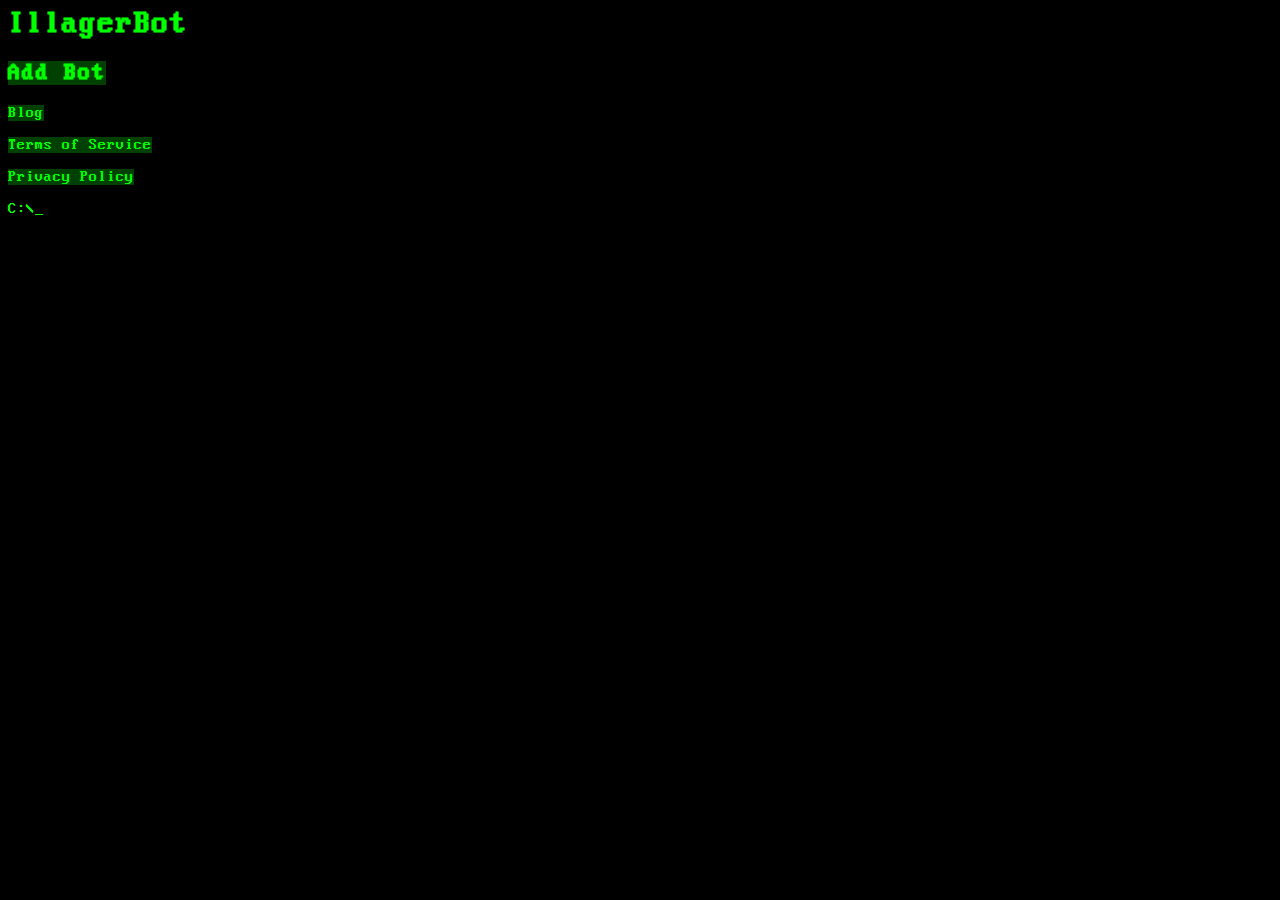
<file: index.html>
<head>
  <title>IllagerBot</title>
  <link rel="icon" href="/illagerbot.ico" />
  <link rel="stylesheet" href="main.css">
</head>
<body>
  <h1>IllagerBot</h1>
  <h2><a href="https://discordextremelist.xyz/en-US/bots/985644168774811648">Add Bot</a></h2>
  <p><a href="./blog/">Blog</a></p>
  <p><a href="./terms">Terms of Service</a></p>
  <p><a href="./privacy">Privacy Policy</a></p>
  <p>C:\<span id="blink">_</span></p>
  <script src="blink.js"></script>
</body>
</file>
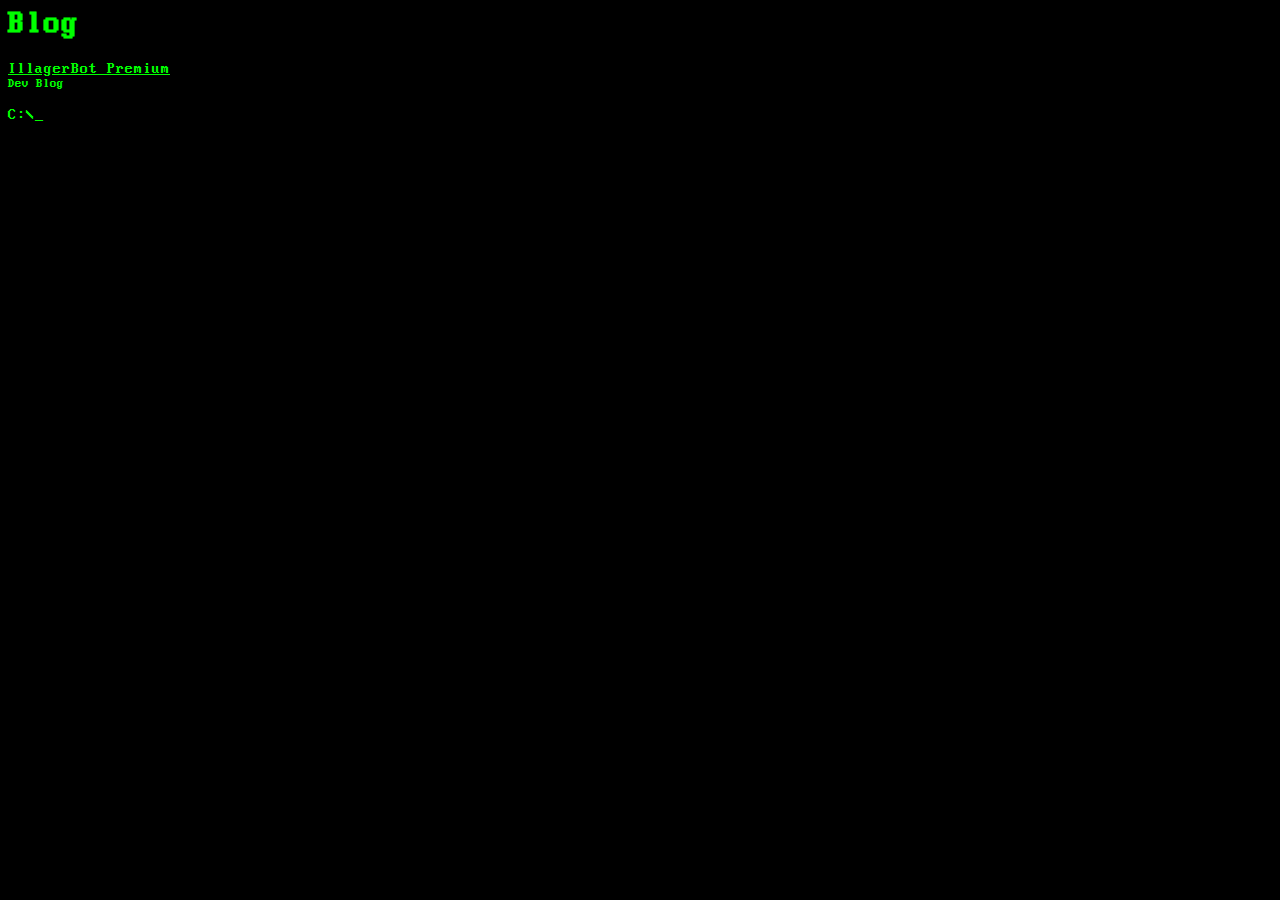
<file: blog/index.html>
<head>
  <title>Blog</title>
  <link rel="icon" href="../illagerbot.ico" />
  <link rel="stylesheet" href="../main.css">
  <link rel="stylesheet" href="../blog.css">
</head>
<body>
  <h1>Blog</h1>
  <p><a href="./illagerbot-premium">IllagerBot Premium</a>
  <br>
  <small>Dev Blog</small></p>
  <p>C:\<span id="blink">_</span></p>
  <script src="../blink.js"></script>
</body>
</file>
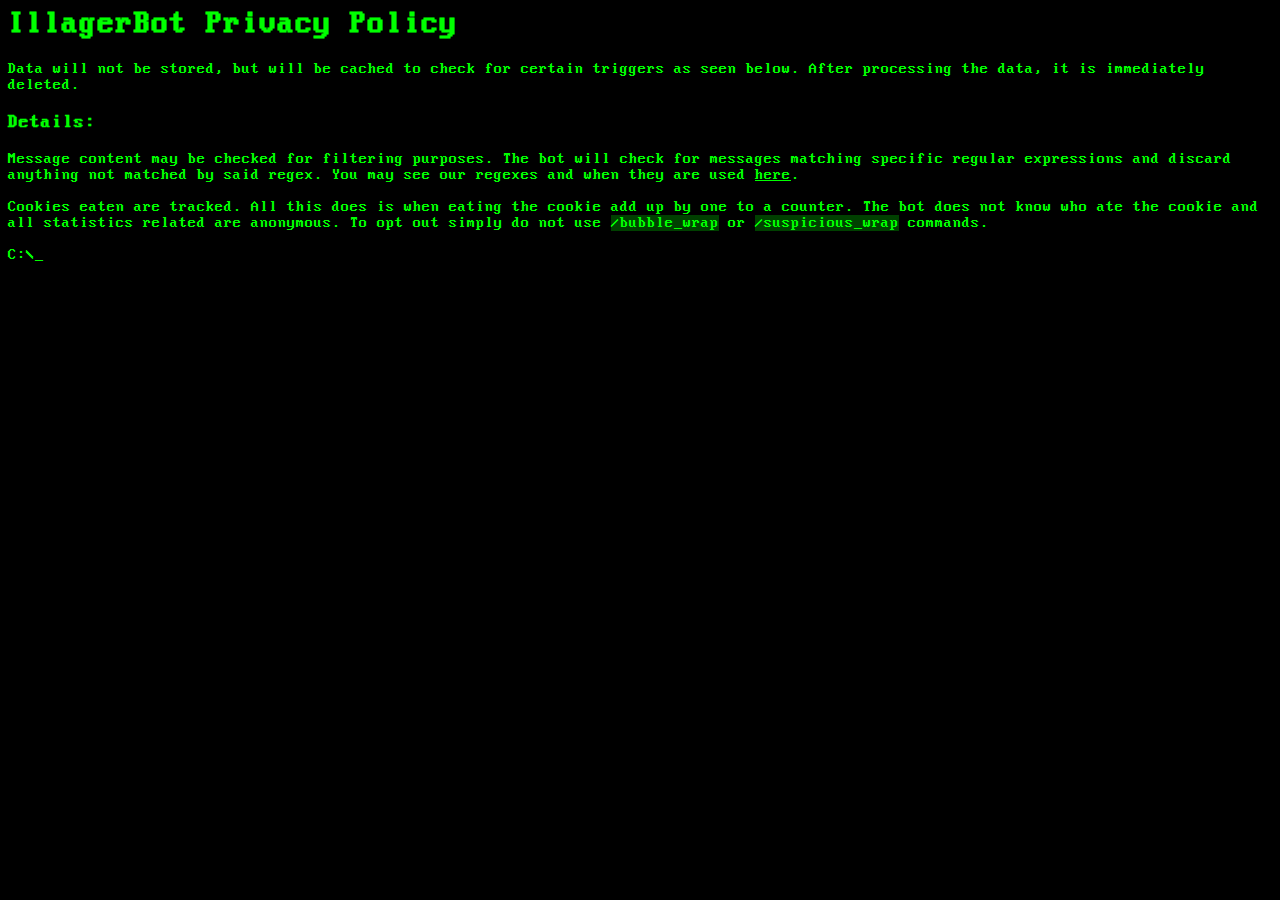
<file: privacy.html>
<head>
  <title>Privacy Policy</title>
  <link rel="icon" href="/illagerbot.ico" />
  <link rel="stylesheet" href="privacy.css">
</head>
<body>
  <h1>IllagerBot Privacy Policy</h1>
  <p>Data will not be stored, but will be cached to check for certain triggers as seen below. After processing the data, it is immediately deleted.</p>
  <h3>Details:</h3>
  <p>Message content may be checked for filtering purposes. The bot will check for messages matching specific regular expressions and discard anything not matched by said regex. You may see our regexes and when they are used <a href="./privacy/regex">here</a>.</p>
  <p>Cookies eaten are tracked. All this does is when eating the cookie add up by one to a counter. The bot does not know who ate the cookie and all statistics related are anonymous. To opt out simply do not use <u>/bubble_wrap</u> or <u>/suspicious_wrap</u> commands.
  <p>C:\<span id="blink">_</span></p>
  <script src="blink.js"></script>
</body>
</file>
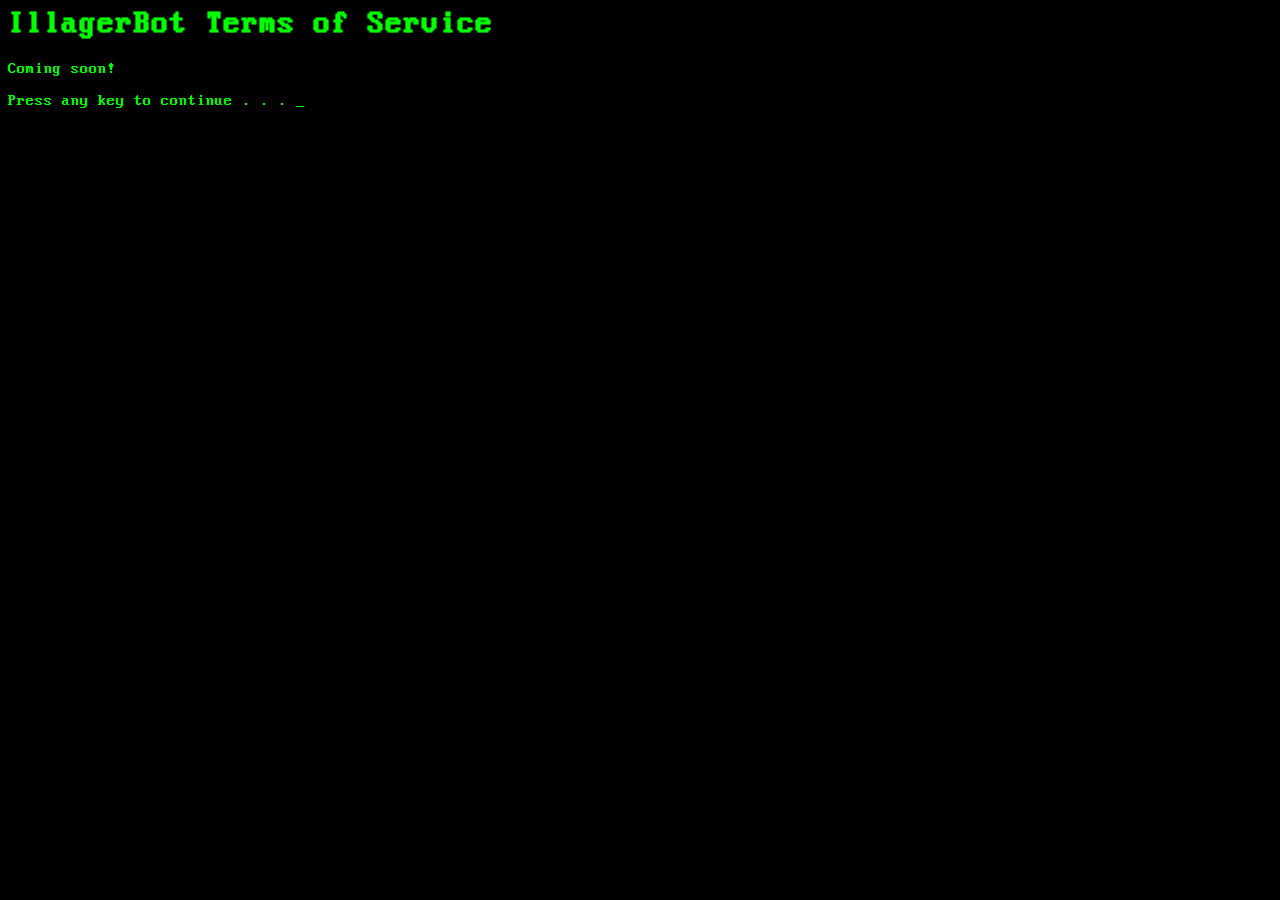
<file: terms.html>
<head>
  <title>Terms of Service</title>
  <link rel="icon" href="/illagerbot.ico" />
  <link rel="stylesheet" href="main.css">
</head>
<body onkeydown="fart()">
  <h1>IllagerBot Terms of Service</h1>
  <p>Coming soon!</p>
  <p>Press any key to continue . . . <span id="blink">_</span></p>
  <script src="blink.js"></script>
  <script src="fart.js"></script>
</body>
</file>
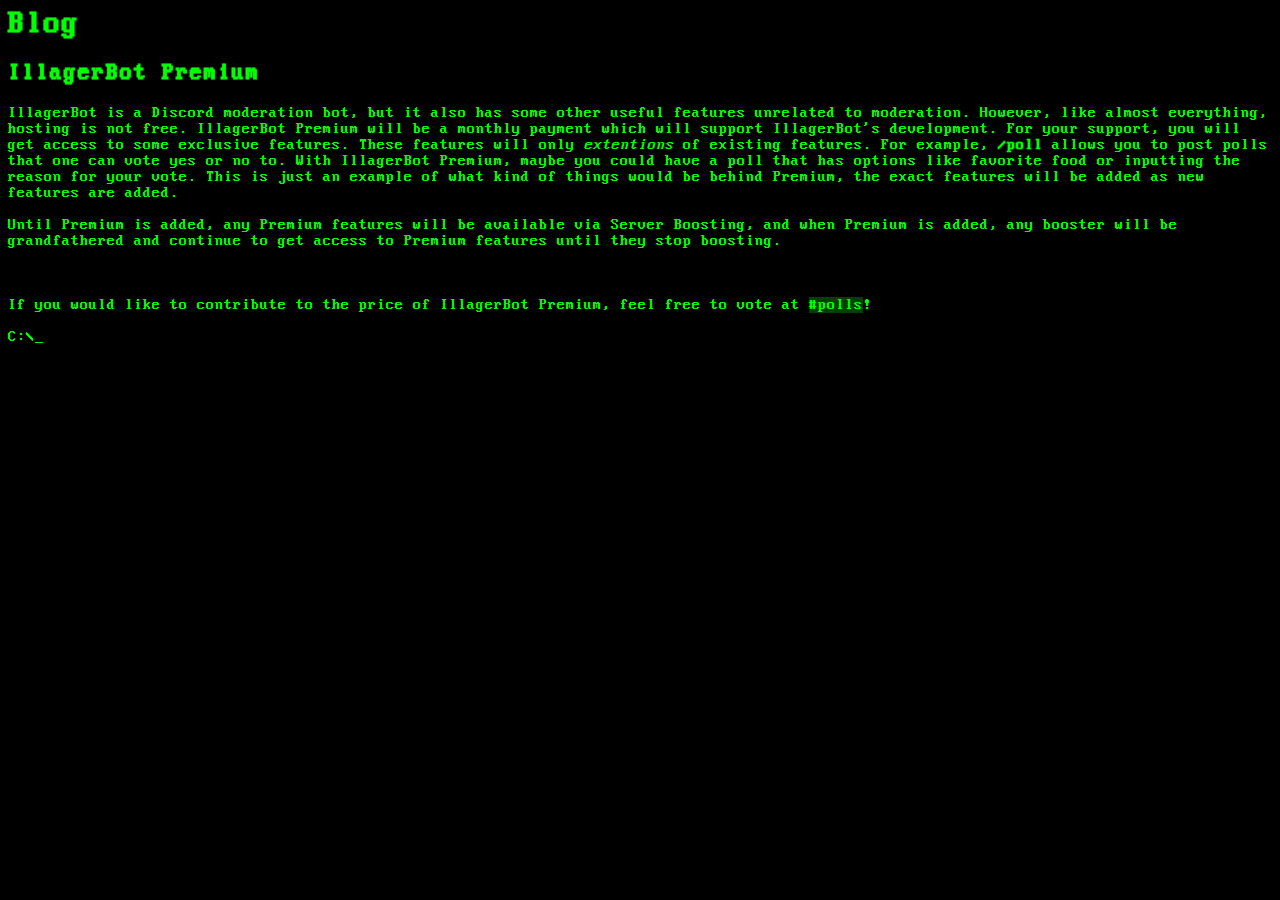
<file: blog/illagerbot-premium.html>
<head>
  <title>Blog - IllagerBot Premium</title>
  <link rel="icon" href="/illagerbot.ico" />
  <link rel="stylesheet" href="../main.css">
</head>
<body>
  <h1>Blog</h1>
  <h2>IllagerBot Premium</h2>
  <p>IllagerBot is a Discord moderation bot, but it also has some other useful features unrelated to moderation. However, like almost everything, hosting is not free. IllagerBot Premium will be a monthly payment which will support IllagerBot's development. For your support, you will get access to some exclusive features. These features will only <i>extentions</i> of existing features. For example, <b>/poll</b> allows you to post polls that one can vote yes or no to. With IllagerBot Premium, maybe you could have a poll that has options like favorite food or inputting the reason for your vote. This is just an example of what kind of things would be behind Premium, the exact features will be added as new features are added.</p>
  <p>Until Premium is added, any Premium features will be available via Server Boosting, and when Premium is added, any booster will be grandfathered and continue to get access to Premium features until they stop boosting.</p>
  <br>
  <p>If you would like to contribute to the price of IllagerBot Premium, feel free to vote at <a href="discord://-/channels/985637971795525703/991129012141310002/996565384150913044">#polls</a>!
  <p>C:\<span id="blink">_</span></p>
  <script src="../blink.js"></script>
</body>
</file>
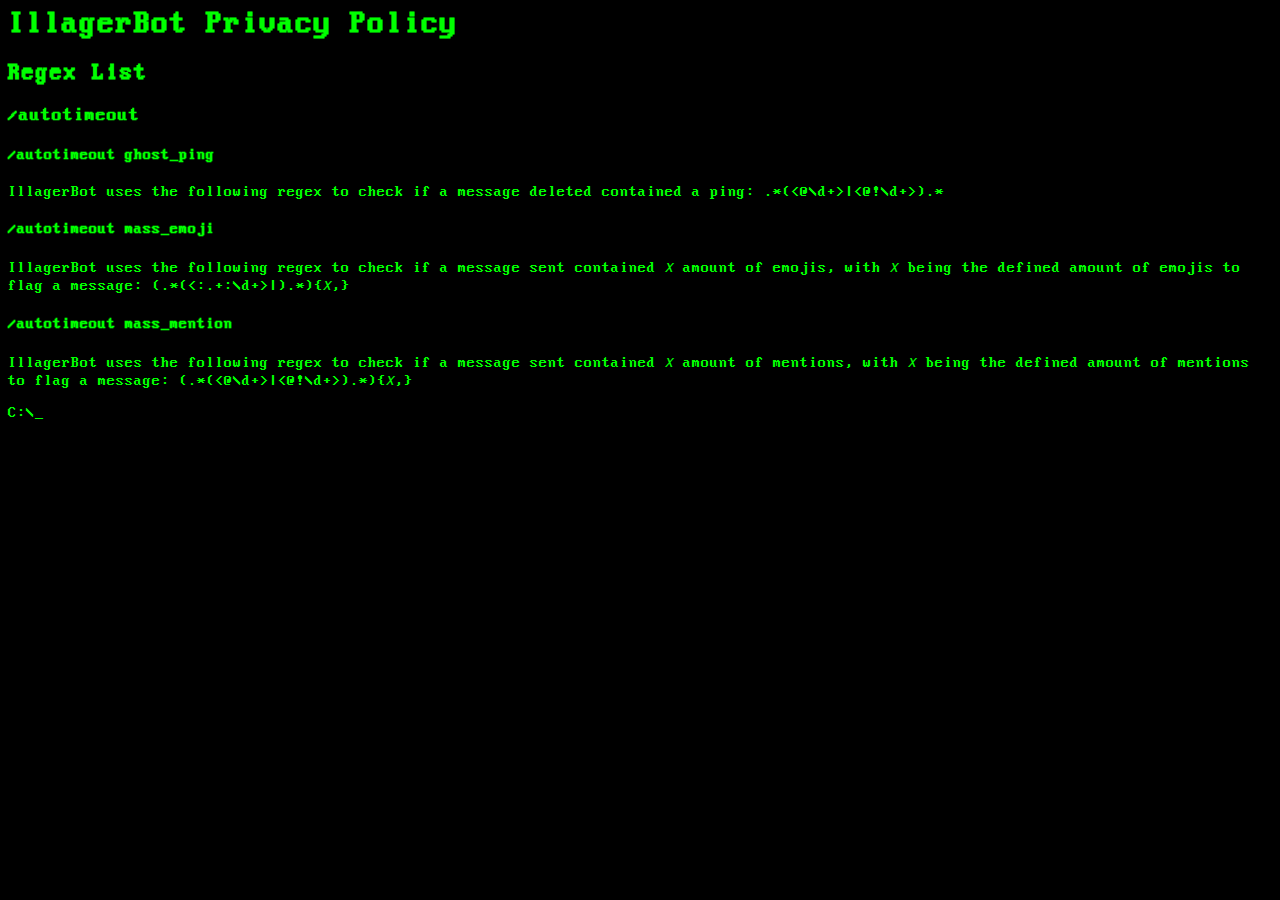
<file: privacy/regex.html>
<head>
  <title>Privacy Policy - Regex</title>
  <link rel="icon" href="/illagerbot.ico" />
</head>
<style>
  @font-face {font-family: Terminal; src: url('../terminal.ttf');} 
  body {cursor: default; font-family: Terminal; color: #00ff00; background-color: #000000;}
  a {color: inherit; cursor: pointer;}
</style>
<body>
  <h1>IllagerBot Privacy Policy</h1>
  <h2>Regex List</h2>
  <h3>/autotimeout</h3>
  <h4>/autotimeout ghost_ping</h4>
  <p>IllagerBot uses the following regex to check if a message deleted contained a ping: .*(<@\d+>|<@!\d+>).*</p>
  <h4>/autotimeout mass_emoji</h4>
  <p>IllagerBot uses the following regex to check if a message sent contained 𝑥 amount of emojis, with 𝑥 being the defined amount of emojis to flag a message: (.*(<:.+:\d+>|<a:.*:\d+>).*){𝑥,}</p>
  <h4>/autotimeout mass_mention</h4>
  <p>IllagerBot uses the following regex to check if a message sent contained 𝑥 amount of mentions, with 𝑥 being the defined amount of mentions to flag a message: (.*(<@\d+>|<@!\d+>).*){𝑥,}</p>
  <p>C:\<span id="blink">_</span></p>
  <script type="text/javascript">
    var blink = document.getElementById('blink');
    setInterval(function() {
      blink.style.opacity = (blink.style.opacity == 0 ? 1 : 0);
    }, 530);
  </script>
</body>
</file>
<file: main.css>
@font-face {font-family: Terminal; src: url('terminal.ttf');} 
body {cursor: default; font-family: Terminal; color: #00ff00; background-color: #000000;}
a {color: inherit; cursor: pointer; background-color: #00FF0040; text-decoration: none;}
</file>
<file: blog.css>
a {color: inherit; cursor: pointer; background-color: inherit; text-decoration: underline;}
</file>
<file: privacy.css>
@font-face {font-family: Terminal; src: url('terminal.ttf');} 
body {cursor: default; font-family: Terminal; color: #00ff00; background-color: #000000;}
a {color: inherit; cursor: pointer; background-color: inherit; text-decoration: underline;}
u {color: inherit; cursor: pointer; background-color: #00FF0040; text-decoration: none;}
</file>
